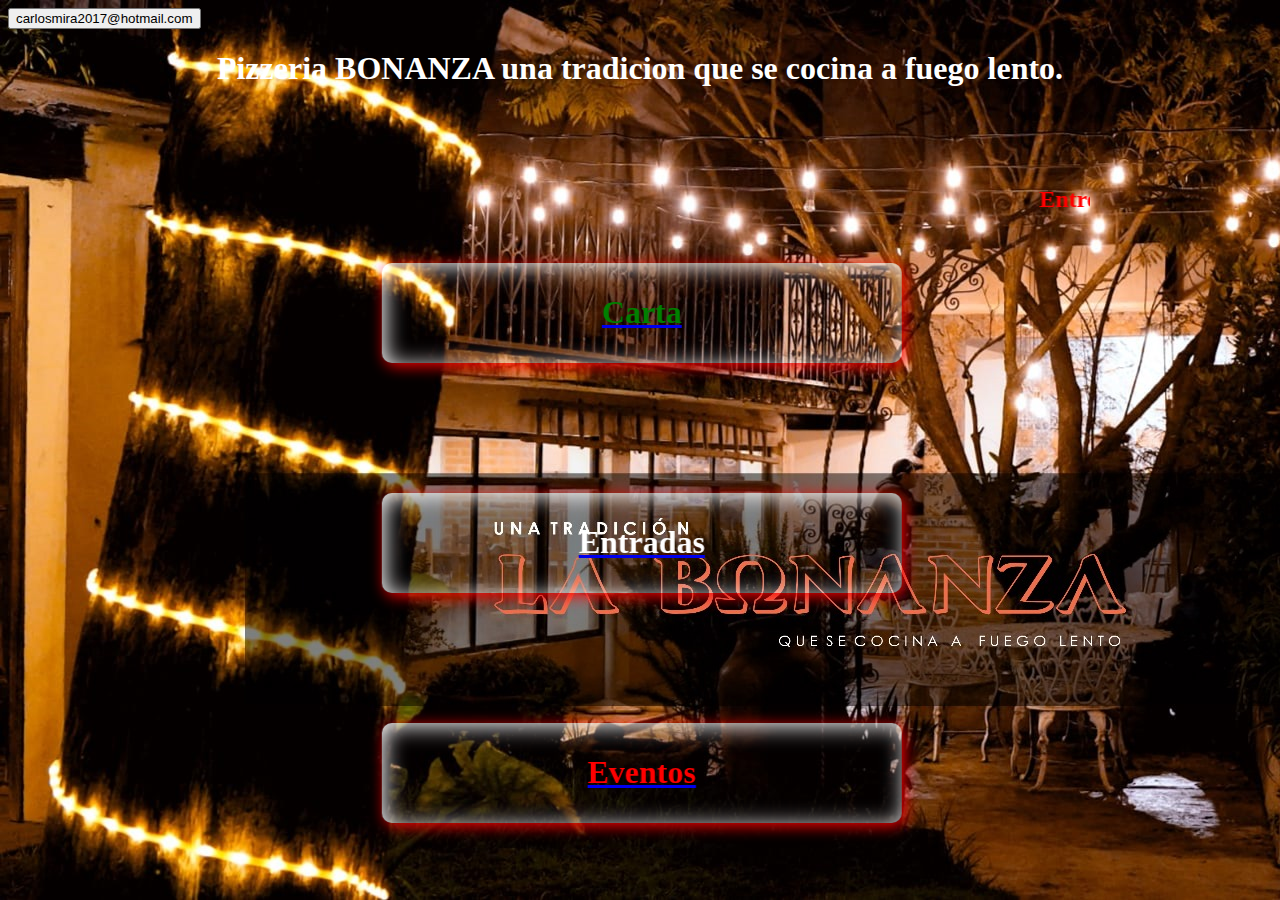
<file: pizzazzz/index.html>
<!DOCTYPE html>
<html>
<head>
	<title>Inicio</title>
	<link rel="stylesheet" type="text/css" href="css/estiloinicio.css">
<form>
          
  <form>
          
          <button type="submit" class="boton1">carlosmira2017@hotmail.com</button>
        </form>
</head>
<body background="img/Pizzas1.jpg"width="100%" height="100%">
</body>

<div id="principal">
	<header>
		<nav class="navegacion">
			<ul class="menu">
				
				</ul>
		<div id="logo">
			<center><h1><font color="white">Pizzeria BONANZA una tradicion que se cocina a fuego lento.</font></h1>
				<div id="contra"><P><MARQUEE></font><font color="white">  </font></P></center></h2></MARQUEE><br>
		</div>
			
		
		</div>
		<body>
			<div id="barraHorizontal">
				</div>
				<ul id="menu"><br>
					<li>		<div class="panel">
					<div class="front">
				
						

					</div>

					<div class="back">
						<ul>
							
						<li><a href="Carta.html"><center><h1><font color="green">Carta</font></h1></a></li>
						<li><a href="Entrada.html"><center><h1><font color="white">Entradas</font></h1></a></li>
						<li><a href="Eventos.html"><center><h1><font color="red">Eventos</font></h1></a></li>
							
						</ul>

					</div>
					</div></li>
					

			</header>

			<SECTION id="slider">
		
	<div id="contra"><P><MARQUEE><h2><font color="RED"> Entre el silencio y la soledad, la locura carcome un corazon herido.... </font><font color="white">   Aunque el tiempo y la distancia nos logra separar, mi corazon y el tuyo se podran encontrar....</font><font color="blue">  Si fuera un poeta te dedicaria un poema, 
si fuera un cantante una cancion, 
pero como solo soy una simple mortal, 
te dedico mi sincero corazon.</font></P></center></h2></MARQUEE><br>
		</div>
	</SECTION>
</body>
</div>
<body>
<

</body>
</div>
</html>
</body>
</div>
<body>


</body>
</div>
</html>
</file>
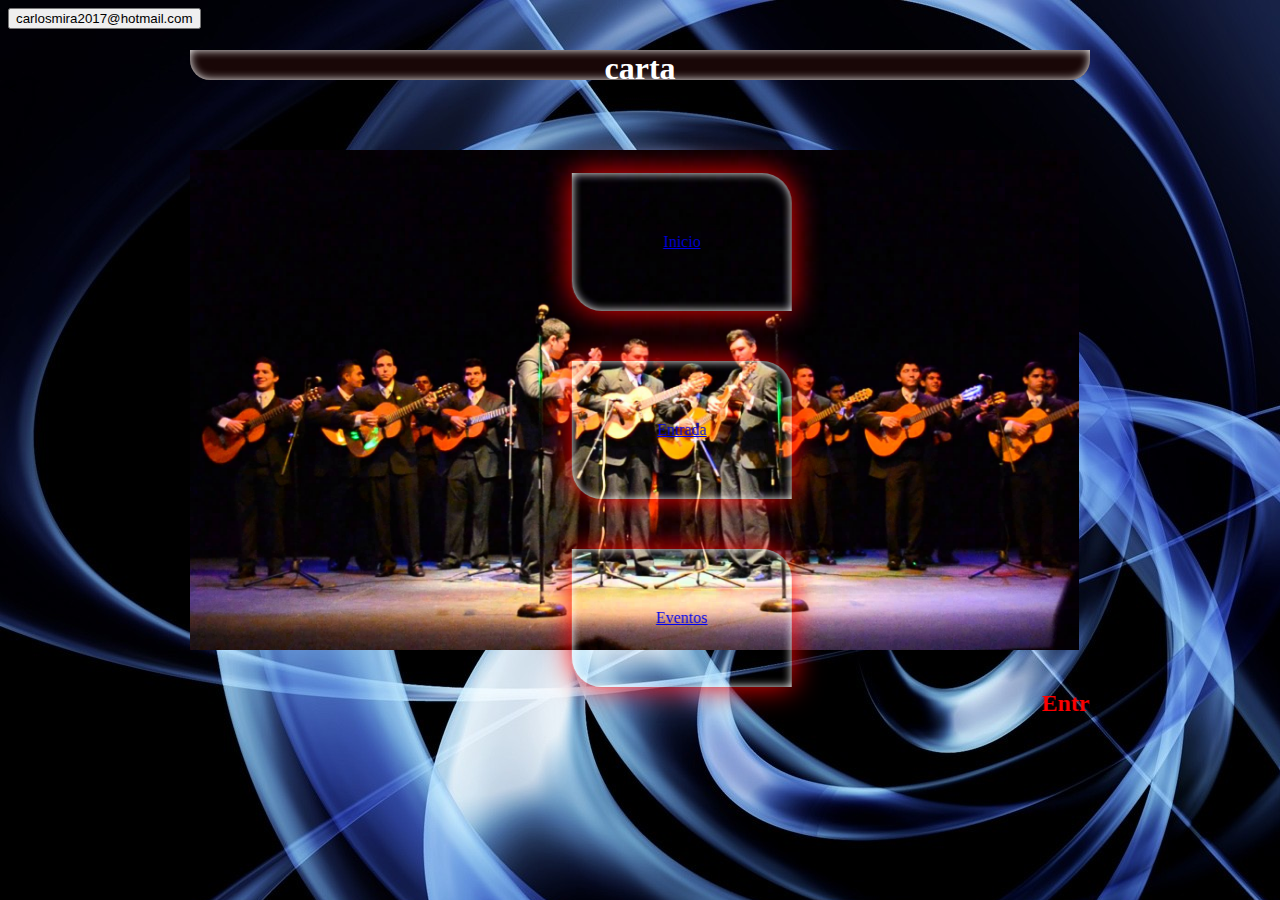
<file: pizzazzz/Carta.html>
<!DOCTYPE html>
<html>
<head>
	<title>Carta</title>
	<link rel="stylesheet" type="text/css" href="css/estilocarta.css">
<form>
          
  <form>
          
          <button type="submit" class="boton1">carlosmira2017@hotmail.com</button>
        </form>
</head>
<body background="img/fondo2.jpg">
	<embed><src="musica/musi2.mp3" loop="2"></body>

<div id="principal">
	<header>
		<nav class="navegacion">
			<ul class="menu">
				
				</ul>
		<div id="logo">
			<center><h1><font color="white">carta</font></h1>
			
		
		</div>
		<body>
			<div id="barraHorizontal">
				</div>
				<ul id="menu"><br>
					<li>		<div class="panel">
					<div class="front">
				
						

					</div>

					<div class="back">
						<ul>
							
						<br><br><li><a href="Index.html">Inicio</a></li>
							<li><a href="Entrada.html">Entrada</a></li>
							<li><a href="Eventos.html">Eventos</a></li>
							
						</ul>

					</div>
					</div></li>
					

			</header>

			<SECTION id="slider">
				
		<img src="img/img6.jpg" white="700" height="500
	">
	<div id="contra"><P><MARQUEE><h2><font color="RED"> Entre el silencio y la soledad, la locura carcome un corazon herido.... </font><font color="white">   Aunque el tiempo y la distancia nos logra separar, mi corazon y el tuyo se podran encontrar....</font><font color="blue">  Si fuera un poeta te dedicaria un poema, 
si fuera un cantante una cancion, 
pero como solo soy una simple mortal, 
te dedico mi sincero corazon.</font></P></center></h2></MARQUEE><br>
		</div>
	</SECTION>
</body>
</div>
<body>
<

</body>
</div>
</html>
</body>
</div>
<body>


</body>
</div>
</html>
</file>
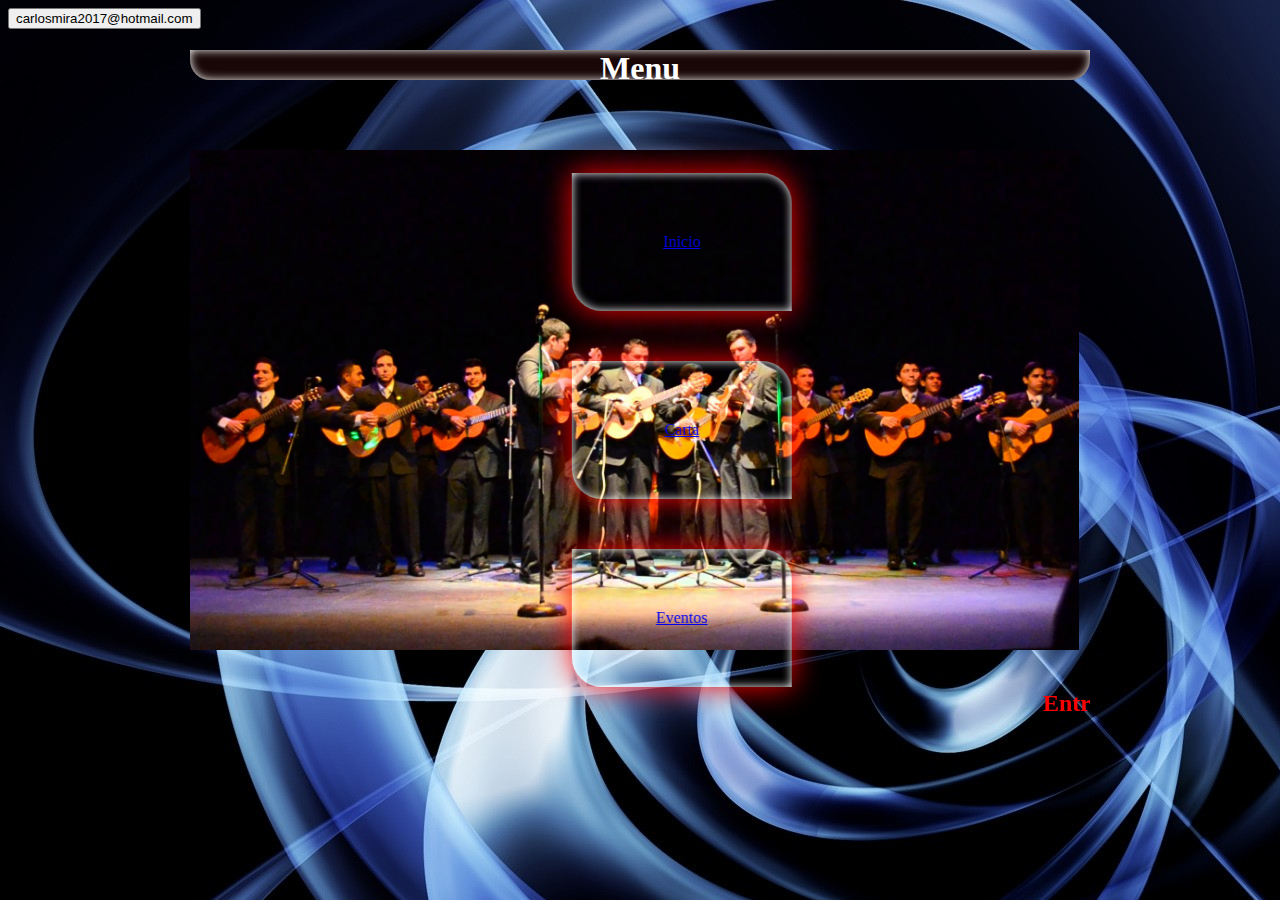
<file: pizzazzz/Entrada.html>
<!DOCTYPE html>
<html>
<head>
	<title>Menu</title>
	<link rel="stylesheet" type="text/css" href="css/estilomenu.css">
<form>
          
  <form>
          
          <button type="submit" class="boton1">carlosmira2017@hotmail.com</button>
        </form>
</head>
<body background="img/fondo2.jpg">
	<embed><src="musica/musi2.mp3" loop="2"></body>

<div id="principal">
	<header>
		<nav class="navegacion">
			<ul class="menu">
				
				</ul>
		<div id="logo">
			<center><h1><font color="white">Menu</font></h1>
			
		
		</div>
		<body>
			<div id="barraHorizontal">
				</div>
				<ul id="menu"><br>
					<li>		<div class="panel">
					<div class="front">
				
						

					</div>

					<div class="back">
						<ul>
							
						<br><br><li><a href="Index.html">Inicio</a></li>
							<li><a href="Carta.html">Carta</a></li>
							<li><a href="Eventos.html">Eventos</a></li>
							
						</ul>

					</div>
					</div></li>
					

			</header>

			<SECTION id="slider">
				
		<img src="img/img6.jpg" white="700" height="500
	">
	<div id="contra"><P><MARQUEE><h2><font color="RED"> Entre el silencio y la soledad, la locura carcome un corazon herido.... </font><font color="white">   Aunque el tiempo y la distancia nos logra separar, mi corazon y el tuyo se podran encontrar....</font><font color="blue">  Si fuera un poeta te dedicaria un poema, 
si fuera un cantante una cancion, 
pero como solo soy una simple mortal, 
te dedico mi sincero corazon.</font></P></center></h2></MARQUEE><br>
		</div>
	</SECTION>
</body>
</div>
<body>
<

</body>
</div>
</html>
</body>
</div>
<body>


</body>
</div>
</html>
</file>
<file: pizzazzz/css/estiloinicio.css>
#principal
{width: 900px;
height: 400px;
margin: auto;
background-color:#190707;
height: 0px;
border-radius:10px 10px 10px 10px;
box-shadow:0px 0px 10px #FFFFFF inset;
}

header
{width:570px;
	height:100px;
	
}
#logo
{
	width:900px;
	height:130px;
	background: ;

}
body
{margin:2;}
	

ul
{list-style-type:none;
margin:;
padding: 0;
text-align:center;

}
#menu>li
{display: inline-block;
	width:99%
	text-align:center;
padding: 00px;
margin: 0px 200px 10px 10px;
max-width: 767px
}


.panel
{

	background-color:rgb(7%, 42% 38%);
color:#FF0000;
width: 00px;
height:00px;
border-radius:100px 50px 50px 50px;
box-shadow: 15px 0px 30px #610B0B inset, 15px 0px 50px #A4A4A4;
padding-top:0px;
position: relative;
transition: all ease 2s;
transform-style:preserve-3d;
top:-85px;}


.panel:hover
{
	
}
.front
{
	backface-visibility: hidden;
}
.front>img
{
	margin-bottom:10px; 
}
.back
{
	position: absolute;
	top:¨10px;
	transform:rotateY(1deg) translateZ(100PX);
	backface-visibility: hidden;
}
.back>ul>li
{
	background-color;
	border-radius:10px 10px 10px 10px;
	box-shadow: 3px 3px 22px  #FFFFFF  inset, 3px 3px 15px ;
	width:500px;
	padding:10px;
	margin-top: 130PX;
	transition: all ease 0.5s;
	top:10px
}
.back>ul>li:hover
{transform: scale(1.2);	
	cursor: pointer;
	box-shadow: 0px 0px 0px hsl(171,100%,102%), 0px #610B0B 0px 0px #610B0B,0px 0px 30px #FFFFFF inset;
	border-radius: 10px;


}
.back>ul>li:active
{transform: scale(1.2) translateY(3px);
	box-shadow: 0px 0px 30px hsl(171,53%,42%), 0px 5px 5px #000, 0px 0px 3px #FFFFFF inset;
	border-radius: 30px;
}


.
</file>
<file: pizzazzz/css/estilocarta.css>
#principal
{width: 900px;
height: 1000px;
margin: auto;
background-color:#190707;
height: 30px;
border-radius:0px 0px 20px 20px;
box-shadow:0px 0px 10px #FFFFFF inset;
}

header
{width:900px;
	height:100px;
	
}
#logo
{
	width:900px;
	height:100px;
	background: ;

}
body
{margin:2;}
	

ul
{list-style-type:none;
margin:0;
padding: 0;
text-align:center;

}
#menu>li
{display: inline-block;
padding: 00px;
margin: 0px 150px 10px 10px;}

.panel
{

	background-color:rgb(7%, 42% 38%);
color:#FF0000;
width: 00px;
height:00px;
border-radius:50px 50px 50px 50px;
box-shadow: 15px 0px 30px #610B0B inset, 15px 0px 50px #A4A4A4;
padding-top:0px;
position: relative;
transition: all ease 2s;
transform-style:preserve-3d;
top:-85px;}


.panel:hover
{
	
}
.front
{
	backface-visibility: hidden;
}
.front>img
{
	margin-bottom:10px; 
}
.back
{
	position: absolute;
	top:¨10px;
	transform:rotateY(1deg) translateZ(100PX);
	backface-visibility: hidden;
}
.back>ul>li
{
	background-color;
	border-radius:0px 30px 0px 30px;
	box-shadow: 0px 0px 10px  #FFFFFF  inset, 0px 0px 30px ;
	width:100px;
	padding:60px;
	margin-top: 50PX;
	transition: all ease 0.5s;
	top:200px
}
.back>ul>li:hover
{transform: scale(1.2);	
	cursor: pointer;
	box-shadow: 0px 0px 0px hsl(171,53%,42%), 0px 20px 10px #000,0px 0px 20px #FFFFFF inset;
	border-radius: 100px;


}
.back>ul>li:active
{transform: scale(1.2) translateY(3px);
	box-shadow: 0px 0px 30px hsl(171,53%,42%), 0px 5px 5px #000, 0px 0px 3px #FFFFFF inset;
	border-radius: 30px;
}


.
</file>
<file: pizzazzz/css/estilomenu.css>
#principal
{width: 900px;
height: 1000px;
margin: auto;
background-color:#190707;
height: 30px;
border-radius:0px 0px 20px 20px;
box-shadow:0px 0px 10px #FFFFFF inset;
}

header
{width:900px;
	height:100px;
	
}
#logo
{
	width:900px;
	height:100px;
	background: ;

}
body
{margin:2;}
	

ul
{list-style-type:none;
margin:0;
padding: 0;
text-align:center;

}
#menu>li
{display: inline-block;
padding: 00px;
margin: 0px 150px 10px 10px;}

.panel
{

	background-color:rgb(7%, 42% 38%);
color:#FF0000;
width: 00px;
height:00px;
border-radius:50px 50px 50px 50px;
box-shadow: 15px 0px 30px #610B0B inset, 15px 0px 50px #A4A4A4;
padding-top:0px;
position: relative;
transition: all ease 2s;
transform-style:preserve-3d;
top:-85px;}


.panel:hover
{
	
}
.front
{
	backface-visibility: hidden;
}
.front>img
{
	margin-bottom:10px; 
}
.back
{
	position: absolute;
	top:¨10px;
	transform:rotateY(1deg) translateZ(100PX);
	backface-visibility: hidden;
}
.back>ul>li
{
	background-color;
	border-radius:0px 30px 0px 30px;
	box-shadow: 0px 0px 10px  #FFFFFF  inset, 0px 0px 30px ;
	width:100px;
	padding:60px;
	margin-top: 50PX;
	transition: all ease 0.5s;
	top:200px
}
.back>ul>li:hover
{transform: scale(1.2);	
	cursor: pointer;
	box-shadow: 0px 0px 0px hsl(171,53%,42%), 0px 20px 10px #000,0px 0px 20px #FFFFFF inset;
	border-radius: 100px;


}
.back>ul>li:active
{transform: scale(1.2) translateY(3px);
	box-shadow: 0px 0px 30px hsl(171,53%,42%), 0px 5px 5px #000, 0px 0px 3px #FFFFFF inset;
	border-radius: 30px;
}


.
</file>
